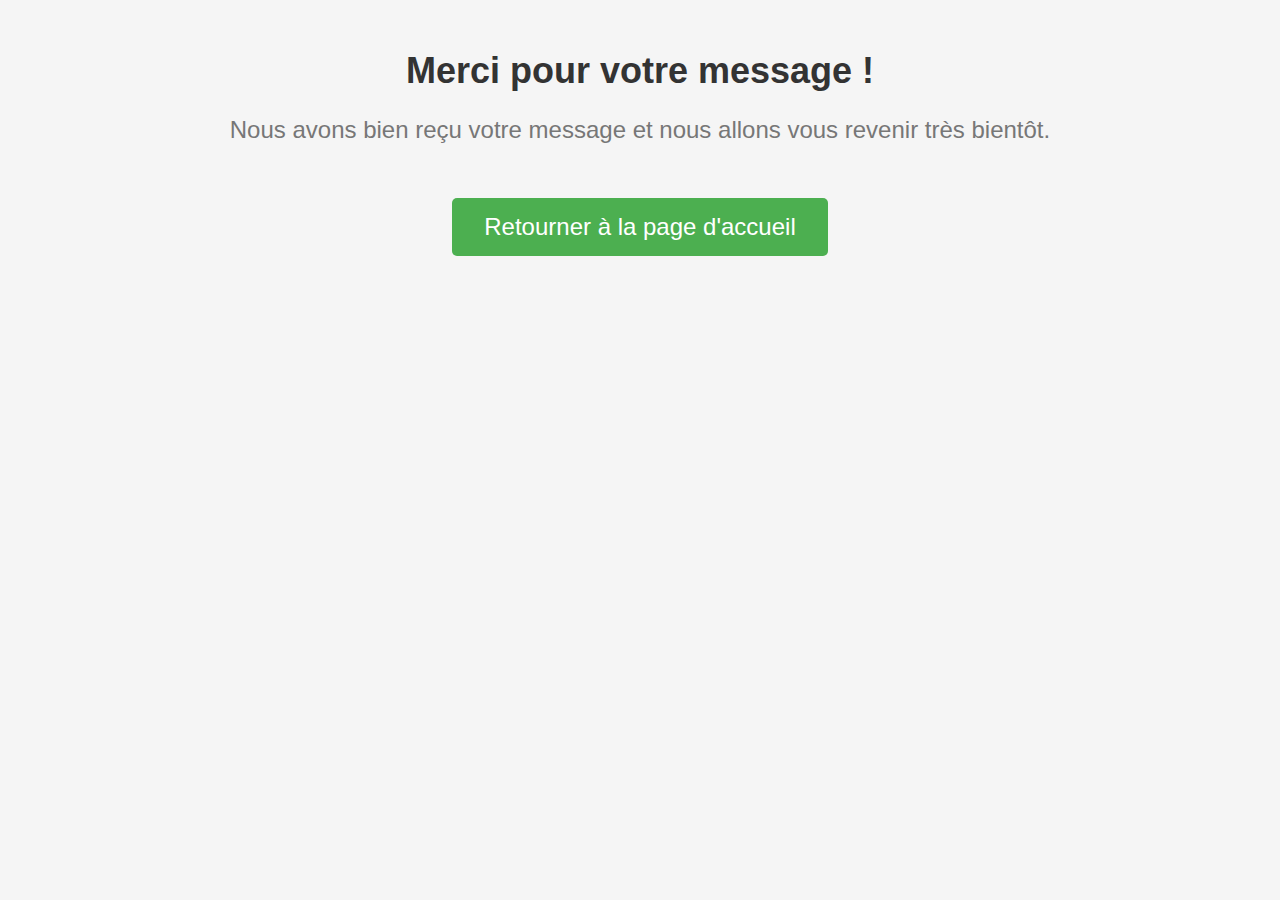
<file: remerciement.html>
<!DOCTYPE html>
<html lang="en">
<head>
	<meta charset="UTF-8">
	<title>Message reçu !</title>
	<style>
		body {
			background-color: #f5f5f5;
			font-family: Arial, sans-serif;
			text-align: center;
		}
		h1 {
			color: #333;
			font-size: 36px;
			margin-top: 50px;
		}
		p {
			color: #777;
			font-size: 24px;
			margin-top: 20px;
		}
		button {
			background-color: #4CAF50;
			border: none;
			color: white;
			padding: 15px 32px;
			text-align: center;
			text-decoration: none;
			display: inline-block;
			font-size: 24px;
			margin-top: 30px;
			border-radius: 5px;
			cursor: pointer;
		}
	</style>
</head>
<body>
	<h1>Merci pour votre message !</h1>
	<p>Nous avons bien reçu votre message et nous allons vous revenir très bientôt.</p>
	<a href="/"><button>Retourner à la page d'accueil</button></a>
</body>
</html>
</file>
